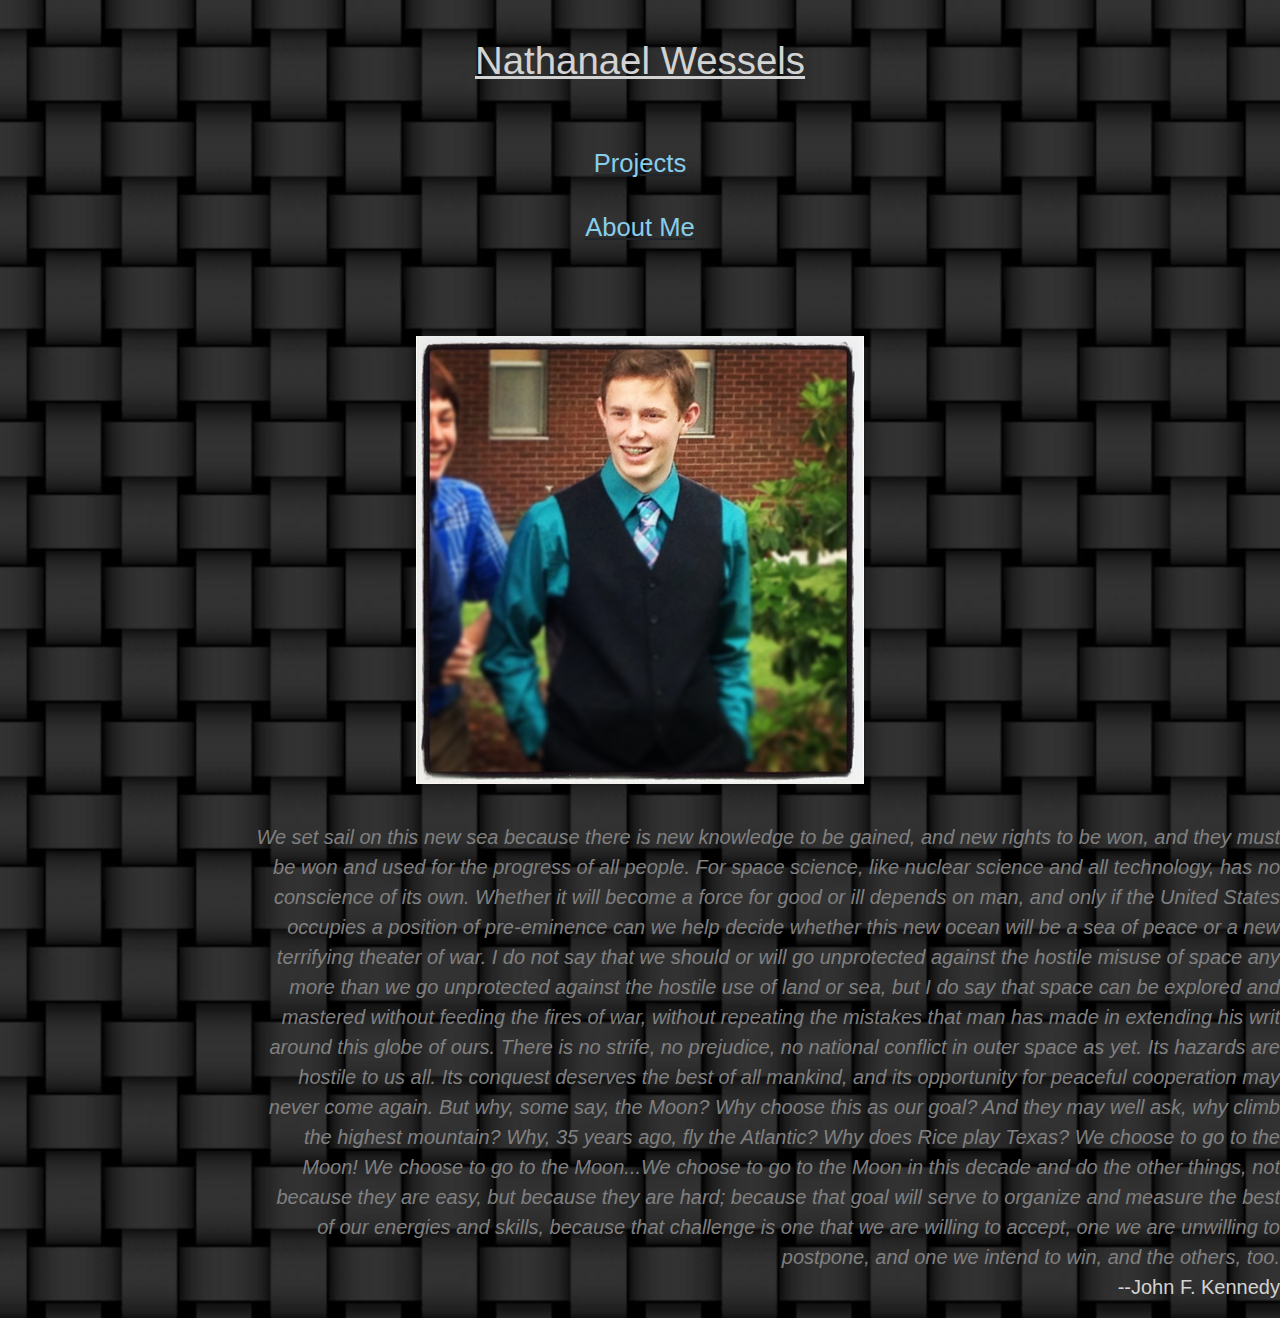
<file: index.html>
<!DOCTYPE html>
<html lang="en" dir="ltr">
  <head>
    <meta charset="utf-8">
    <title>Nate Wessels' Portfolio</title>
    <link href="css/bootstrap.css" rel="stylesheet">
    <link href="css/styles.css" rel="stylesheet">
  </head>
  <body>
    <h1 class="name">Nathanael Wessels</h1>
    <ul class="links">
      <li><a href="project.html">Projects</a></li>
      <li><a href="about.html">About Me</a></li>
    </ul>
    <img class="natePic pic"src="imgs/titlePic.jpg" alt="Picture of Nathanael Wessels">
    <p class="mainintro"><blockquote class="blockquote text-right"><em>We set sail on this new sea because there is new knowledge to be gained, and new rights to be won, and they must be won and used for the progress of all people. For space science, like nuclear science and all technology, has no conscience of its own. Whether it will become a force for good or ill depends on man, and only if the United States occupies a position of pre-eminence can we help decide whether this new ocean will be a sea of peace or a new terrifying theater of war. I do not say that we should or will go unprotected against the hostile misuse of space any more than we go unprotected against the hostile use of land or sea, but I do say that space can be explored and mastered without feeding the fires of war, without repeating the mistakes that man has made in extending his writ around this globe of ours.

There is no strife, no prejudice, no national conflict in outer space as yet. Its hazards are hostile to us all. Its conquest deserves the best of all mankind, and its opportunity for peaceful cooperation may never come again. But why, some say, the Moon? Why choose this as our goal? And they may well ask, why climb the highest mountain? Why, 35 years ago, fly the Atlantic? Why does Rice play Texas?

We choose to go to the Moon! We choose to go to the Moon...We choose to go to the Moon in this decade and do the other things, not because they are easy, but because they are hard; because that goal will serve to organize and measure the best of our energies and skills, because that challenge is one that we are willing to accept, one we are unwilling to postpone, and one we intend to win, and the others, too.</em>
    <footer class="person">--John F. Kennedy</footer></blockquote></p>


  </body>
</html>
</file>
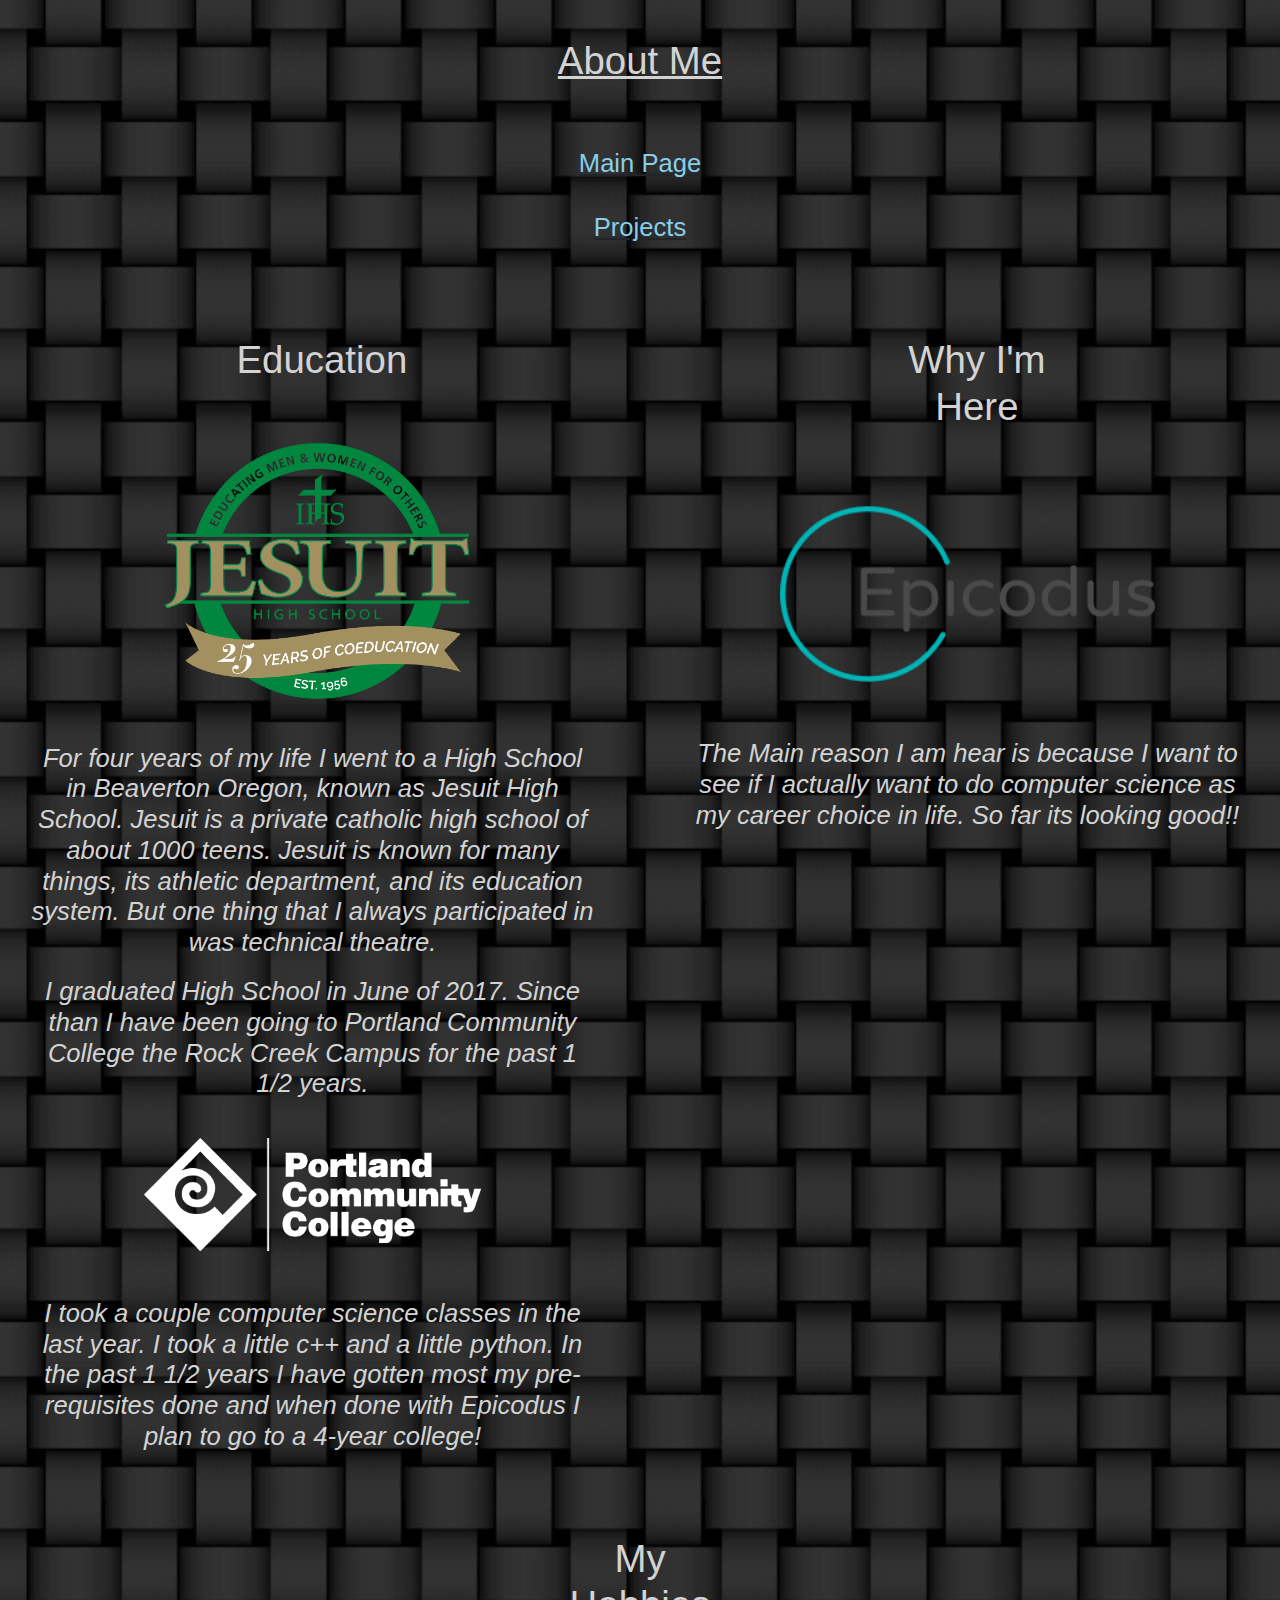
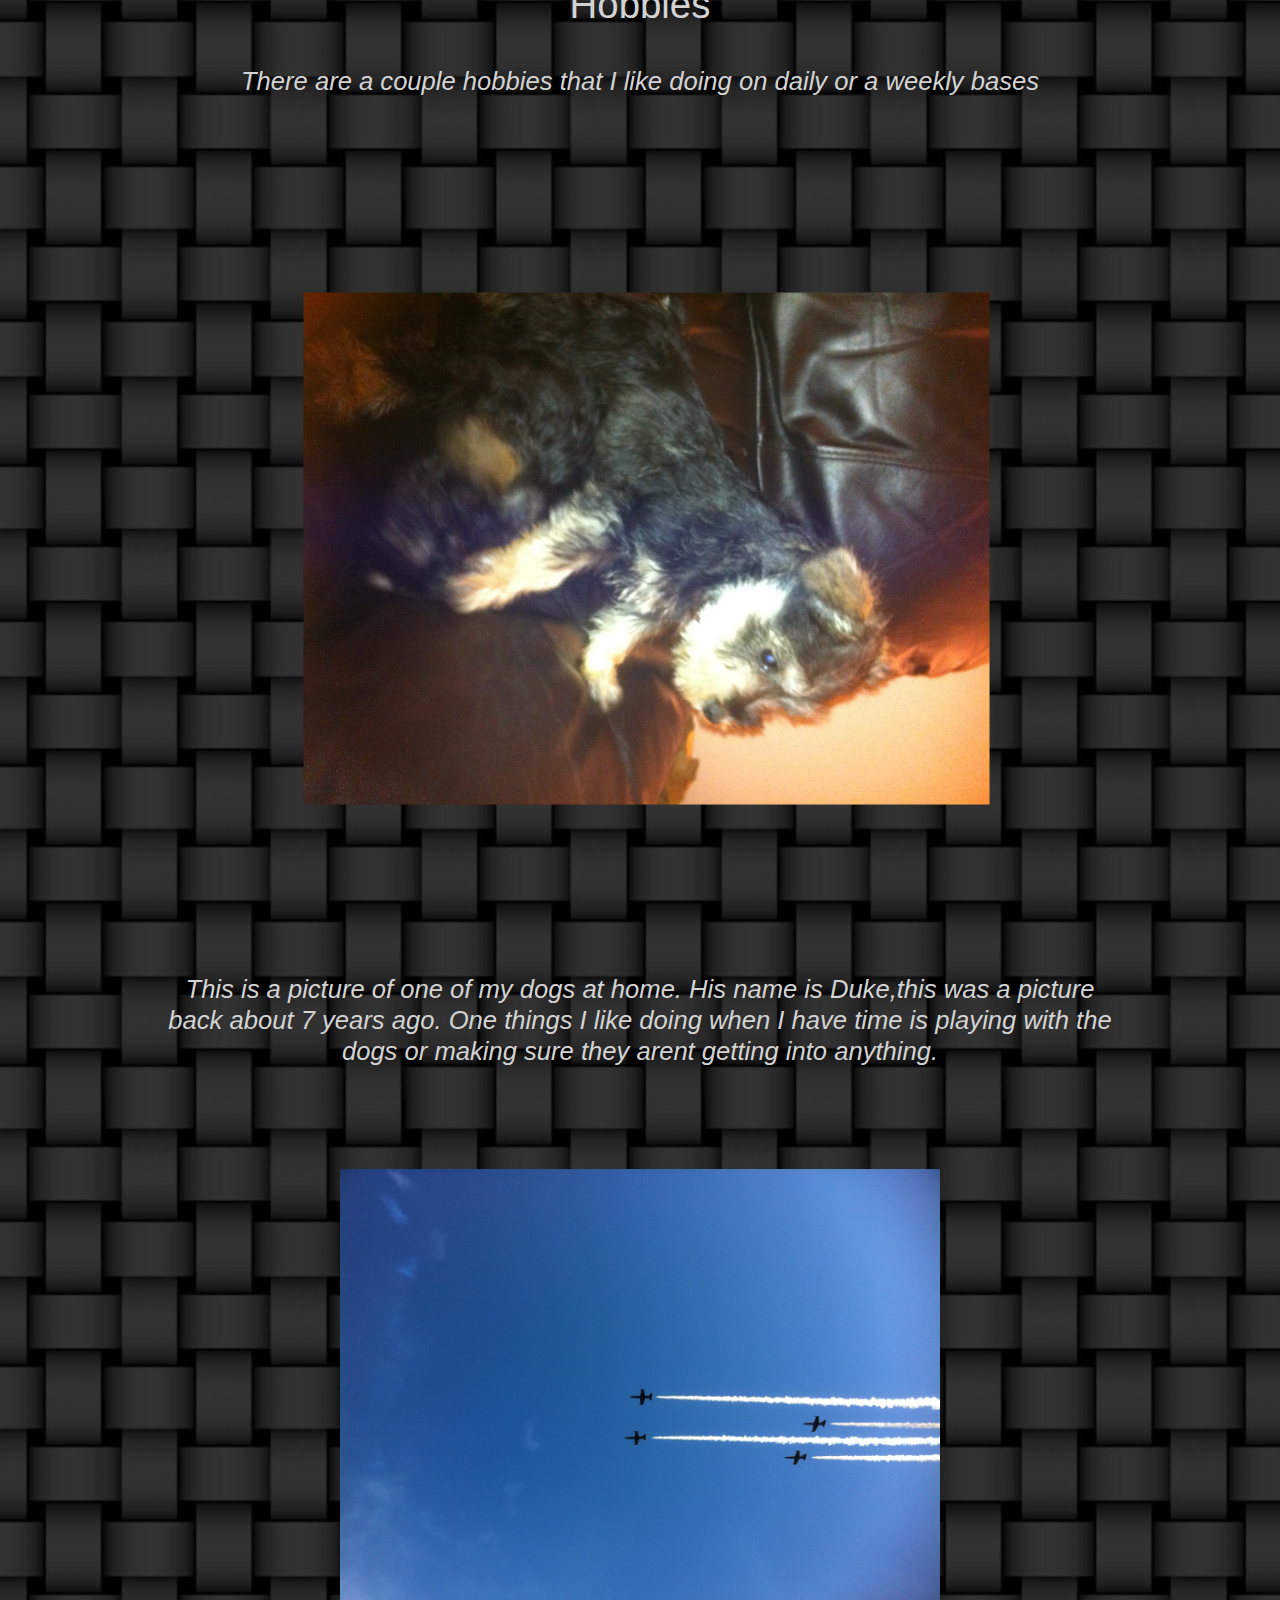
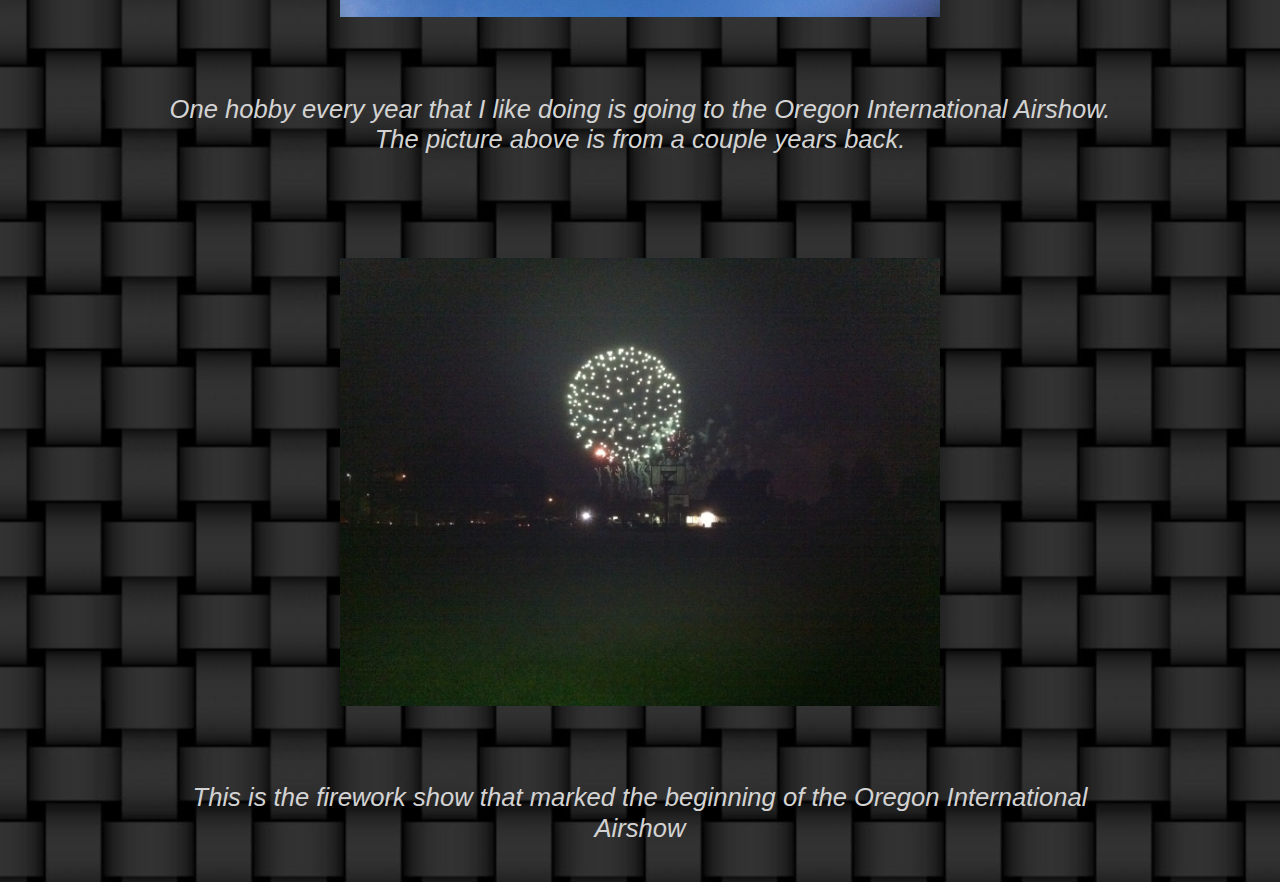
<file: about.html>
<!DOCTYPE html>
<html lang="en" dir="ltr">
  <head>
    <meta charset="utf-8">
    <title>About Nathanael Wessels</title>
    <link href="css/bootstrap.css" rel="stylesheet">
    <link href="css/styles.css" rel="stylesheet">
  </head>
  <body>
    <h1 class="name">About Me</h1>
    <ul class="links">
      <li><a href="index.html">Main Page</a></li>
      <li><a href="project.html">Projects</a></li>
    </ul>
    <div class="container">
      <div class="row">
        <div class="col-md-6 left">
          <h2 class="gridtitle">Education</h2>
          <a href="https://www.jesuitportland.org/"><img class="educationImg pic" src="imgs/jesuitlogo.png" alt="Jesuit High School"></a>
          <h3 class="educationinfo">For four years of my life I went to a High School in Beaverton Oregon, known as Jesuit High School. Jesuit is a private catholic high school of about 1000 teens. Jesuit is known for many things, its athletic department, and its education system. But one thing that I always participated in was technical theatre.
          <h3 class="educationinfo">I graduated High School in June of 2017. Since than I have been going to Portland Community College the Rock Creek Campus for the past 1 1/2 years.
          <a href="https://www.pcc.edu/"><img class="educationImg pic" src="imgs/pcclogo.png" alt="Portland Community College Logo"></a>
          <h3 class="educationinfo">I took a couple computer science classes in the last year. I took a little c++ and a little python. In the past 1 1/2 years I have gotten most my pre-requisites done and when done with Epicodus I plan to go to a 4-year college!</h3>
        </div>
        <div class="col-md-6 right">
          <h2 class="gridtitle">Why I'm Here</h2>
          <a href="https://www.epicodus.com/"><img class="educationImg rightImg pic" src="imgs/epicoduslogo.png" alt="Epicodus Logo"></a>
          <h3 class="educationinfo right">The Main reason I am hear is because I want to see if I actually want to do computer science as my career choice in life. So far its looking good!!</h3>

        </div>
        <div class="col-xl-12 bot">
          <h2 class="gridtitle bottomgridtitle">My Hobbies</h2>
          <h3 class="educationinfo botinfo">There are a couple hobbies that I like doing on daily or a weekly bases</h3>
          <img class="educationImg dog" src="imgs/dog.jpg" alt="Picture of one of my dogs">
          <h3 class="educationinfo botinfo">This is a picture of one of my dogs at home. His name is Duke,this was a picture back about 7 years ago. One things I like doing when I have time is playing with the dogs or making sure they arent getting into anything.</h3>
          <img class="educationImg pic" src="imgs/jet.jpg" alt="Oregon International Airshow">
          <h3 class="educationinfo botinfo">One hobby every year that I like doing is going to the Oregon International Airshow. The picture above is from a couple years back.</h3>
          <img class="educationImg pic" src="imgs/firework.jpg" alt="Firework show at the Oregon International Airshow in Hillsboro Oregon.">
          <h3 class="educationinfo botinfo">This is the firework show that marked the beginning of the Oregon International Airshow</h3>



        </div>
      </div>
    </div>






  </body>
</html>
<!--Writing comment -->
</file>
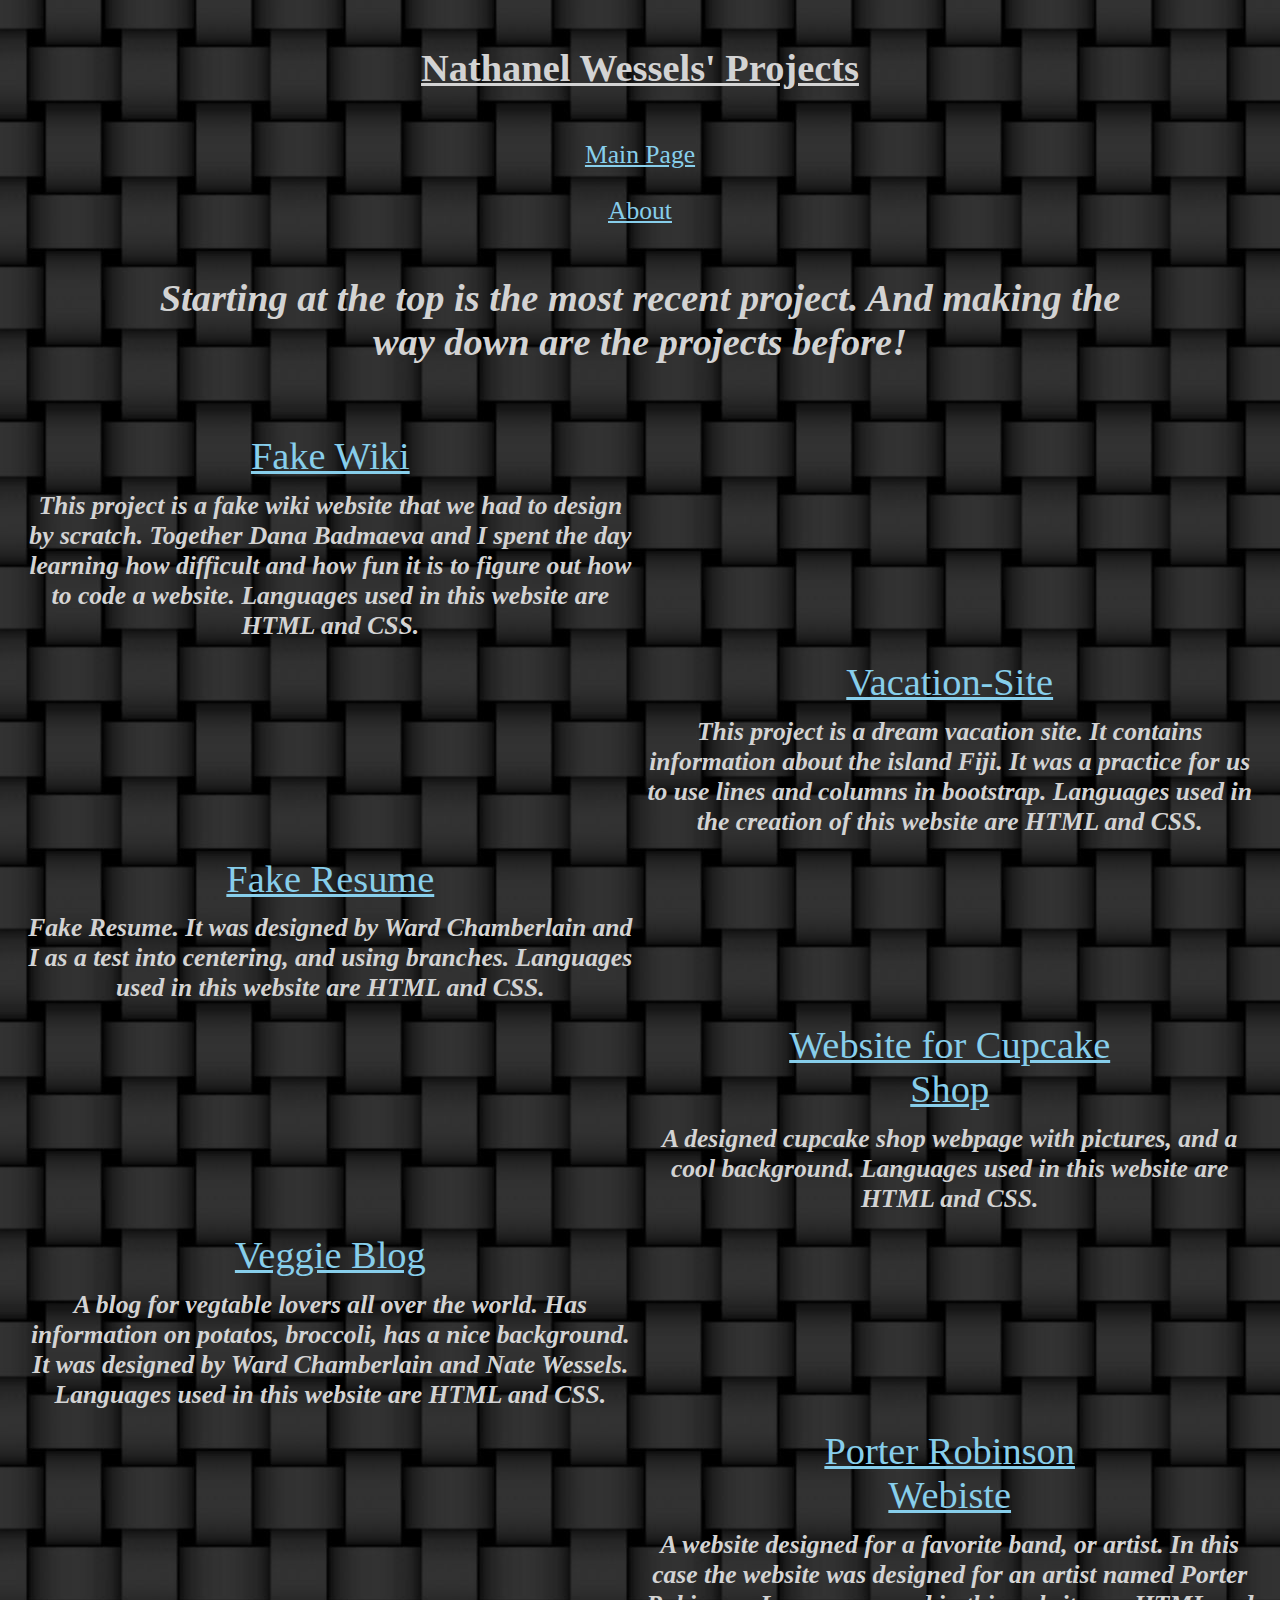
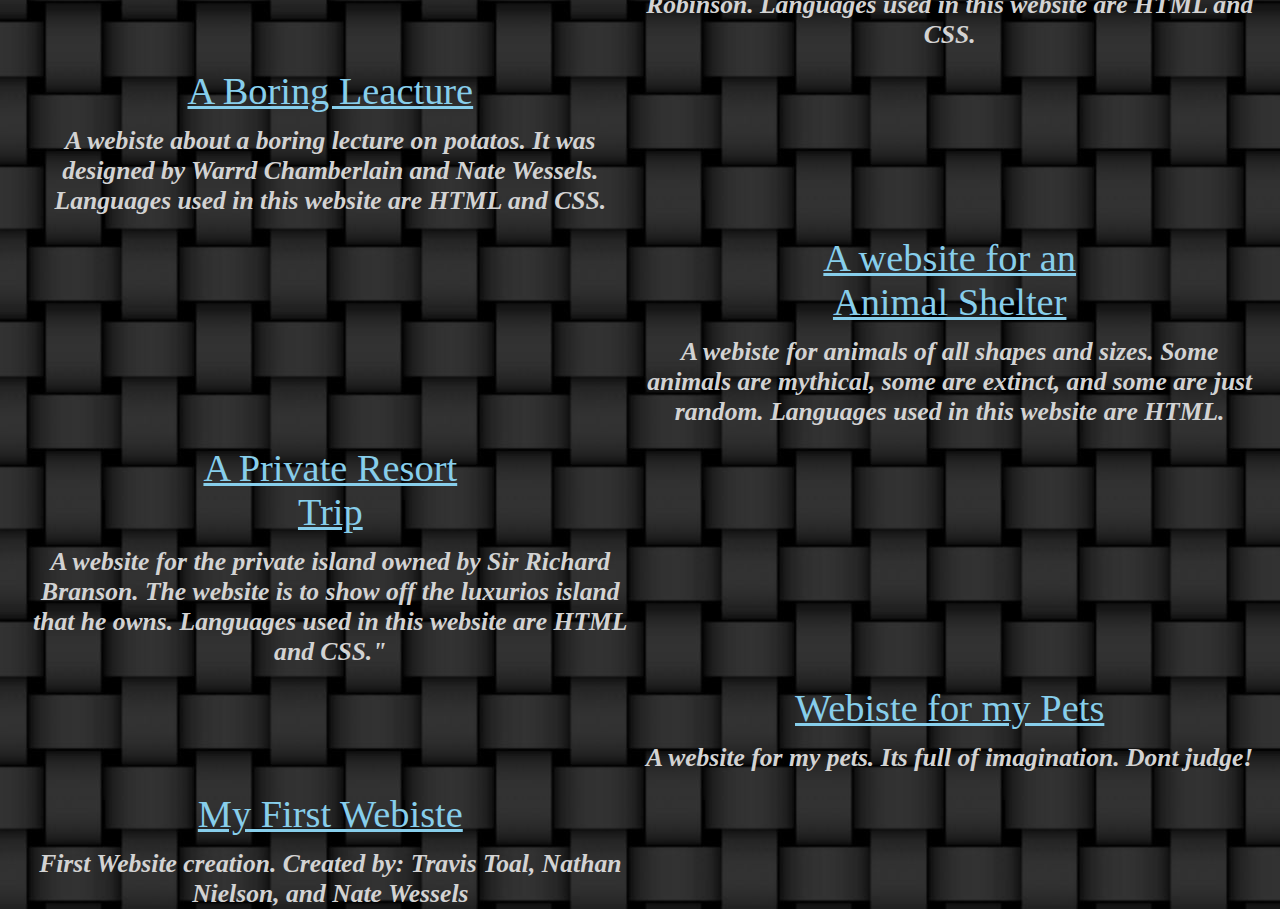
<file: project.html>
<!DOCTYPE html>
<html lang="en" dir="ltr">
  <head>
    <meta charset="utf-8">
    <title>Nathanael Wessels'Projects</title>
    <link href="css/styles.css" rel="stylesheet">
  </head>
  <body>
    <h1 class="name projecttitle">Nathanel Wessels' Projects</h1>

    <ul class="links">
      <li><a href="index.html">Main Page</a></li>
      <li><a href="about.html">About</a></li>
    </ul>
    <h2 class="projectIntro"><strong>Starting</strong> at the top is the most recent project. And making the way down are the projects before!</h2>
    <p class="projects">
      <div class="container">
        <div class="row">
          <li>
            <div class="col-md-6 pleft">
              <a class="gitlinks" href="https://github.com/ngwessels/wiki-site">Fake Wiki</a>
              <h3 class="projectinfo">This project is a fake wiki website that we had to design by scratch. Together Dana Badmaeva and I spent the day learning how difficult and how fun it is to figure out how to code a website. Languages used in this website are HTML and CSS.</h3>
            </div>
            <div class="col-md-6 pright">
              <a class="gitlinks" href="https://github.com/ngwessels/vacation-site">Vacation-Site</a>
              <h3 class="projectinfo">This project is a dream vacation site. It contains information about the island Fiji. It was a practice for us to use lines and columns in bootstrap. Languages used in the creation of this website are HTML and CSS.</h3>
            </div>
            <div class="col-md-6 pleft">
              <a class="gitlinks" href="https://github.com/ngwessels/resume">Fake Resume</a>
              <h3 class="projectinfo">Fake Resume. It was designed by Ward Chamberlain and I as a test into centering, and using branches. Languages used in this website are HTML and CSS.</h3>
            </div>
            <div class="col-md-6 pright">
              <a class="gitlinks" href="https://github.com/ngwessels/cupcake-shop">Website for Cupcake Shop</a>
              <h3 class="projectinfo">A designed cupcake shop webpage with pictures, and a cool background. Languages used in this website are HTML and CSS.</h3>
            </div>
            <div class="col-md-6 pleft">
              <a class="gitlinks" href="https://github.com/ngwessels/blog-site">Veggie Blog</a>
              <h3 class="projectinfo">A blog for vegtable lovers all over the world. Has information on potatos, broccoli, has a nice background. It was designed by Ward Chamberlain and Nate Wessels. Languages used in this website are HTML and CSS.</h3>
            </div>
            <div class="col-md-6 pright">
              <a class="gitlinks" href="https://github.com/ngwessels/favorite-band">Porter Robinson Webiste</a>
              <h3 class="projectinfo">A website designed for a favorite band, or artist. In this case the website was designed for an artist named Porter Robinson. Languages used in this website are HTML and CSS.</h3>
            </div>
            <div class="col-md-6 pleft">
              <a class="gitlinks" href="https://github.com/ngwessels/boring-lecture">A Boring Leacture</a>
              <h3 class="projectinfo">A webiste about a boring lecture on potatos. It was designed by Warrd Chamberlain and Nate Wessels. Languages used in this website are HTML and CSS.</h3>
            </div>
            <div class="col-md-6 pright">
              <a class="gitlinks" href="https://github.com/ngwessels/animal-shelter">A website for an Animal Shelter</a>
              <h3 class="projectinfo">A webiste for animals of all shapes and sizes. Some animals are mythical, some are extinct, and some are just random. Languages used in this website are HTML.</h3>
            </div>
            <div class="col-md-6 pleft">
              <a class="gitlinks" href="https://github.com/ngwessels/Resort_site">A Private Resort Trip</a>
              <h3 class="projectinfo">A website for the private island owned by Sir Richard Branson. The website is to show off the luxurios island that he owns. Languages used in this website are HTML and CSS."</h3>
            </div>
            <div class="col-md-6 pright">
              <a class="gitlinks" href="https://github.com/ngwessels/pet-site">Webiste for my Pets</a>
              <h3 class="projectinfo">A website for my pets. Its full of imagination. Dont judge!</h3>
            </div>
            <div class="col-md-6 pleft">
              <a class="gitlinks" href="https://github.com/ngwessels/my-first-webpage">My First Webiste</a>
              <h3 class="projectinfo">First Website creation. Created by: Travis Toal, Nathan Nielson, and Nate Wessels</h3>




            </div>
          </li>
        </div>
      </div>
    </p>
  </body>
</html>
</file>
<file: css/styles.css>
.name {
  text-align: center;
  font-style: normal;
  font-size: 50px;
  font-size: 3vw;
  color: lightgrey;
  padding-top: 3%;
  text-decoration-line: underline;
}


body {
  background-image: url("../imgs/background3.jpg");
}


.links {
  display: block;
  margin: 0 auto;
  text-align: center;
  padding: 0px;
  padding-top: 3%;
  text-decoration-line: underline;
  font-size: 2vw;
}
a:link {
  color: skyblue;
}
a:visited {
  color: tomato;
}
a:hover {
  color: grey;
}
a:active {
  color: white;
}






li {
  padding-top: 1%;
  padding-bottom: 1%;
  list-style: none;
}

p {
  display: block;
  margin: 0 auto;
  text-align: center;
  color: lightgrey;
  width: 75%;
  height: auto;
}



.container {
  max-width: 100%;
  width: 100%;
  padding: 0;
  height: auto;
}


.pic {
  /* Not in use at the moment */
  max-width: 600px;
}

/*All code above is for general format on all pages. Code below will be specific per page. */

/* Home Page */

.natePic {
  display: block;
  margin: 0 auto;
  width: 35%;
  height: auto;
  padding-top: 6%;
  min-width: 290px;

}

.mainintro {
  display: block;
  margin: 0 auto;
  padding-top: 3%;
  font-size: 18px;
  font-size: 1vw;
  max-width: 1200px;
}

.blockquote {
  color: grey;
  width: 80%;
  float: right;
}
.person {
  color: lightgrey;
}



/* About Page */

.left {
  padding-top: 6%;
  float: left;
}
.right {
  float: right;
  padding-top: 6%;
}



.educationImg {
  width: 60%;
  height: auto;
  display: block;
  margin: 0 auto;
  margin-top: 2%;
  padding-top: 3%;
  padding-bottom: 3%;

}
.rightImg {
  padding-top: 10%;
}



.gridtitle {
  color: lightgrey;
  display: block;
  margin: 0 auto;
  text-align: center;
  width: 200px;
  padding-left: 3%;
  font-size: 3vw
}

.bottomgridtitle {
  padding: 0%;
}

.educationinfo {
  color: lightgrey;
  display: block;
  margin: 0 auto;
  text-align: center;
  font-style: italic;
  font-size: 18px;
  padding-left: 5%;
  padding-right: 5%;
  padding-bottom: 3%;
  font-size: 2vw;

}

.bot {
  padding-top: 5%;
}

.botinfo {
  padding-top: 3%;
  margin-left: 8%;
  margin-right: 8%;
}

.dog {
  transform: rotate(90deg);
  padding-left: 10%;
  padding-bottom: 4%;
  padding-right: 10%;
}



/*Project Page */

.projecttitle {
  margin: 0%;
}


.projectIntro {
  color: lightgrey;
  display: block;
  margin: 0 auto;
  text-align: center;
  font-style: oblique;
  font-size: 3vw;
  padding-top: 3%;
  padding-bottom: 3%;
  max-width: 80%;
}

.gitlinks {
  display: block;
  margin: 0 auto;
  text-align: center;
  padding-top: 3%;
  padding-bottom: 2%;
  width: 50%;
  height: auto;
  font-size: 3vw;
}

.projectinfo {
  color: lightgrey;
  font-style: italic;
  display: block;
  margin: 0 auto;
  width: 95%;
  height: auto;
  text-align: center;
  font-size: 16px;
  font-size: 2vw;
  max-width: 100%;
}


.pleft {
  float: left;
  width: 51%;
  min-width: 300px;
}


.pright {
  float: right;
  width: 51%;
  min-width: 300px;
}
</file>
